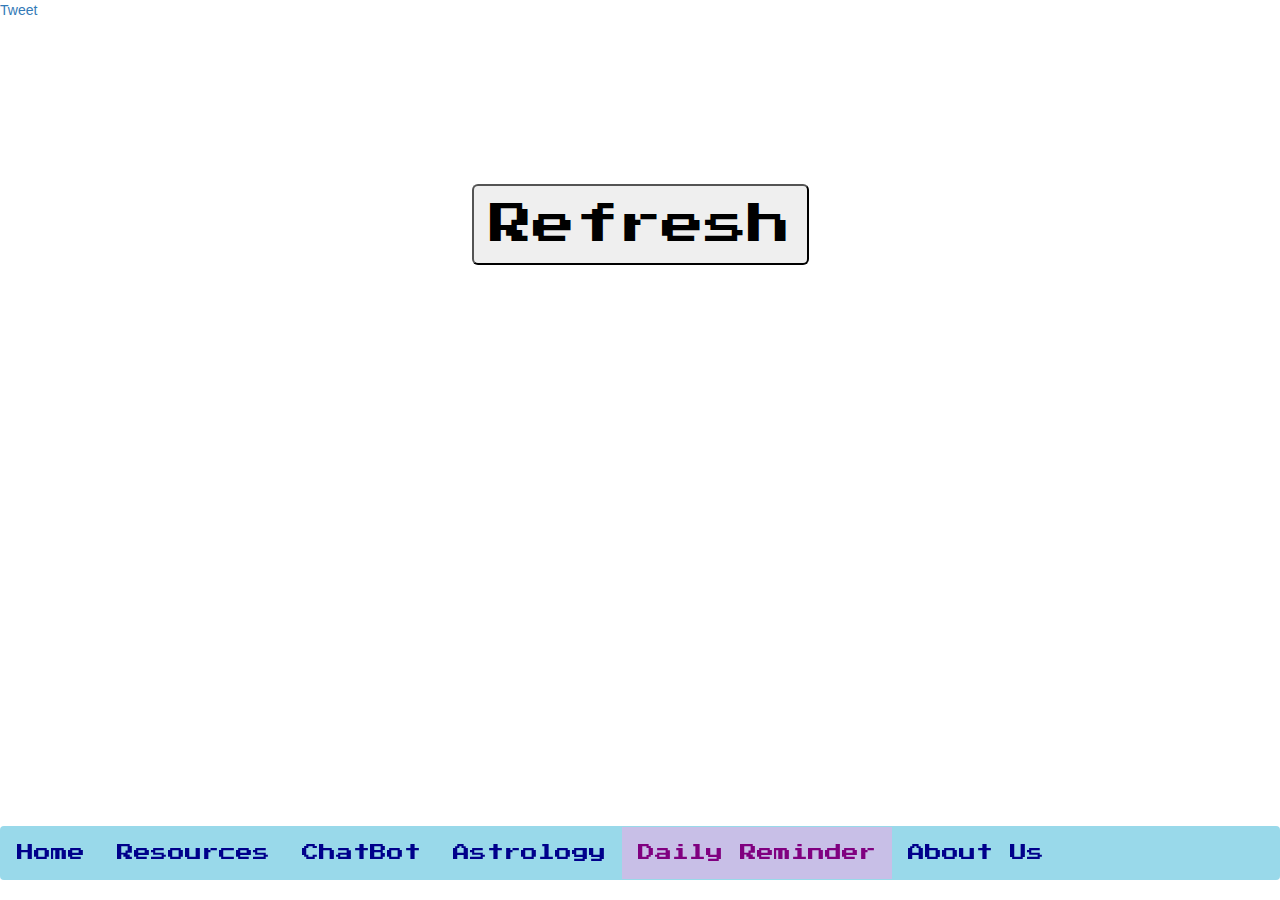
<file: reminder.html>
<script src="https://ajax.googleapis.com/ajax/libs/jquery/2.1.1/jquery.min.js"></script>
<!DOCTYPE html>
<html>
<head>
  <link rel="shortcut icon" type="image/x-icon" href="https://i.imgur.com/Ehu6nSu.png" />
  <script>
  document.title = "queermunity"
  </script>
<link rel="stylesheet" href="https://maxcdn.bootstrapcdn.com/bootstrap/3.3.7/css/bootstrap.min.css">
<link href="https://fonts.googleapis.com/css?family=Press+Start+2P&display=swap" rel="stylesheet">
<script>
var Quotes = ['hey sunshine! u look cute as heck', 'u are VALID', 'u matter, always', 'u are stronger than you think', 'be gay, do crimes~', 'put urself first today', 'be proud of urself! there is no one like u, babe!', 'who cares about what u like? just enjoy it, amor!', 'ur a diamond, honey! so go outside and shine!', 'those eyes make everyone gay', 'hello there! did i tell how good u look today?', 'the way that u are is just perfect', 'go outside, smile, show them that ur a star', 'love urself, be urself. u deserve it!', 'people are lucky to have u', 'dont blame yourself, dont punish yourself for things you cant control', 'be savage! harness ur power, honey!', 'u are the only one who deserves all ur love', 'not even the prettiest rose can compare with ur beauty', 'another synonym for perfection is ur name', 'u shine so bright the sun is jealous', 'ur pretty with or without anyone elses approval', 'u should be proud of urself , ur unique and special', 'ur perfection', 'make the difference , love urself.', 'u make my life better , smile c:', 'i have to tell u, u look fabulous', 'ur not a sin, but a gift', 'ur strong! im proud of u', 'is perfection ur last name?', 'OH! hey sunshine!', 'hey babe, u look gorgeous!'];
var Authors = ['']
function newQuote(){
    var RandomNumber = Math.floor(Math.random()*Quotes.length);
    var matter = Quotes[RandomNumber]+" - "+Authors[RandomNumber];
    $("#QuoteDisplay").text(Quotes[RandomNumber]);
    $("#AuthorDisplay").text(Authors[RandomNumber]);
    $(".wrapper").css("background-color",Colours[Math.floor(Math.random()*Colours.length)]);
    $("body").css("background-color",Colours2[Math.floor(Math.random()*Colours2.length)]);
    $('#tweetBtn iframe').remove();
    // Generate new markup
    var tweetBtn = $('<a></a>')
        .addClass('twitter-share-button')
        .attr('href', 'http://twitter.com/share')
        .attr('data-url', 'http://samriddhisinha.in/quotes')
        .attr('data-text', matter)
        .attr('data-via', 'samdjokester')
        .attr('data-size', 'large')
        .attr('data-hashtags', 'quotes')
        .attr('data-lang', 'en')
        .attr('data-show-count', 'true');
    $('#tweetBtn').append(tweetBtn);
    twttr.widgets.load();
  }
</script>

<style>
@import url('https://fonts.googleapis.com/css?family=Aref+Ruqaa');
@import url('https://fonts.googleapis.com/css?family=Damion');
@import url('https://fonts.googleapis.com/css?family=Pacifico');
#QuoteDisplay{
font-family: 'Press Start 2P', cursive;
font-size:300%;
}
#AuthorDisplay{
font-family: 'Press Start 2P', cursive;
font-size:300%;
}
.wrapper{
  font-family: 'Press Start 2P', cursive;
  background-image:url(https://i.pinimg.com/originals/a6/70/ac/a670ac8f8cbb1934b0e15b186fce250a.gif);
  margin:10%;
  padding: 2%;
  border-radius: 10%;
  /* opacity: 0.5; */
  filter: alpha(opacity=50);
}
.btn-lg{
  font-family: 'Press Start 2P', cursive;
  color: black;
  font-size:306%;
  filter: alpha(opacity=50);
}

/* Place the navbar at the bottom of the page, and make it stick */
.navbar {
  background-color: #99d9ea;
  overflow: hidden;
  position: fixed;
  bottom: 0;
  width: 100%;
}

/* Style the links inside the navigation bar */
.navbar a {
  float: left;
  font-family: 'Press Start 2P', cursive;
  display: block;
  color: darkblue;
  text-align: center;
  padding: 14px 16px;
  text-decoration: none;
  font-size: 17px;
}

/* Change the color of links on hover */
.navbar a:hover {
  background-color: #fbedf2;
  color: #99d9ea;
}

/* Add a color to the active/current link */
.navbar a.active {
  background-color: #c8bfe7;
  color: purple;
}
body{
    cursor: url('[data-uri]'), auto;
}

button{
  cursor: url('[data-uri]'), auto;
}
</style>
</head>
<body style="background-image : url(https://ih1.redbubble.net/image.310210817.5874/flat,1000x1000,075,f.u3.jpg);", "font-family: 'Press Start 2P', cursive;">
<div id="tweetBtn">
  <a href="https://twitter.com/share" class="twitter-share-button" data-size="large" data-text="" data-via="samdjokester" data-hashtags="quotes" data-lang="en" data-show-count="true">Tweet</a><script async src="https://platform.twitter.com/widgets.js" charset="utf-8"></script>

  <!-- <iframe src="https://giphy.com/embed/l3PJ6VyAjrivy9vZt3" width="150" height="150" frameBorder="0" class="giphy-embed" allowFullScreen></iframe><p><a href="https://giphy.com/stickers/lgbtqia-pride-month-queer-l3PJ6VyAjrivy9vZt3"></a></p> -->
  <link href="https://fonts.googleapis.com/css?family=Press+Start+2P|Single+Day&display=swap" rel="stylesheet">
  <div class="navbar">
    <a href="index.html">Home</a>
    <a href="resources.html">Resources</a>
    <a href="chatbot.html">ChatBot</a>
    <a href="astrology.html">Astrology</a>
    <a href="reminder.html" class="active">Daily Reminder</a>
    <a href="about.html">About Us</a>
</body>
</div>
<div class="wrapper text-center">
<strong><p id = "QuoteDisplay"></p></strong>
<strong><p id = "AuthorDisplay"></p></strong>
<button class="btn-lg" onclick="newQuote()"><font-family: 'Press Start 2P', cursive;> Refresh</button><br><br>
</div>


</html>
</file>
